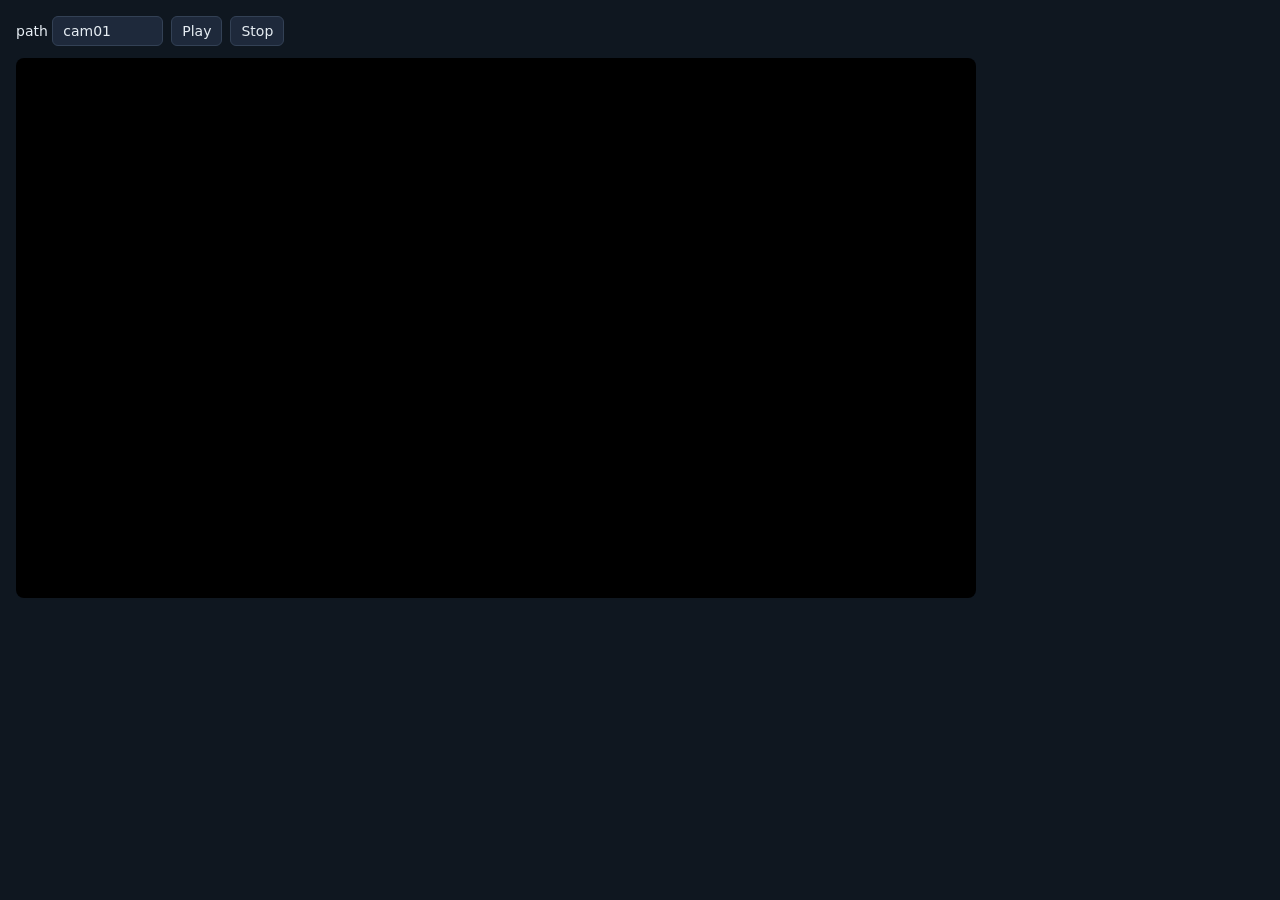
<file: dashboard/web/whep-test.html>
<!doctype html>
<html lang="th">
<head>
<meta charset="utf-8">
<meta name="viewport" content="width=device-width, initial-scale=1">
<title>WHEP video test</title>
<style>
  :root { color-scheme: dark; }
  body { margin: 0; padding: 16px; background: #0f1720; color: #e6edf3; font: 14px system-ui, sans-serif; }
  .bar { display: flex; gap: 8px; align-items: center; flex-wrap: wrap; margin-bottom: 12px; }
  input, button { font: inherit; padding: 6px 10px; border-radius: 6px; border: 1px solid #334155; background: #1e293b; color: inherit; }
  button { cursor: pointer; }
  video { width: 100%; max-width: 960px; aspect-ratio: 16 / 9; background: #000; border-radius: 8px; display: block; }
  #log { white-space: pre-wrap; color: #94a3b8; font-family: ui-monospace, monospace; font-size: 12px; margin-top: 8px; }
</style>
</head>
<body>
<div class="bar">
  <label>path <input id="path" value="cam01" size="8"></label>
  <button id="play">Play</button>
  <button id="stop">Stop</button>
</div>
<video id="v" muted autoplay playsinline></video>
<div id="log"></div>

<script>
// Minimal WHEP player for MediaMTX (non-trickle ICE). Reuse this in the real Dashboard.
// Signalling goes to /webrtc/<path>/whep through nginx; media goes to UDP/TCP 8189 directly.
const $ = (id) => document.getElementById(id);
const log = (m) => { $("log").textContent += new Date().toLocaleTimeString() + "  " + m + "\n"; };
let pc = null;

async function play(path) {
  stop();
  pc = new RTCPeerConnection();
  pc.addTransceiver("video", { direction: "recvonly" });
  pc.ontrack = (e) => { $("v").srcObject = e.streams[0]; };
  pc.onconnectionstatechange = () => {
    log("connection: " + pc.connectionState);
    if (pc.connectionState === "failed") log("ล้มเหลว: เช็ก UDP/TCP 8189 และ webrtcAdditionalHosts ของ MediaMTX");
  };
  const offer = await pc.createOffer();
  await pc.setLocalDescription(offer);
  await new Promise((resolve) => {                       // wait for ICE candidates (max 2 s)
    if (pc.iceGatheringState === "complete") return resolve();
    pc.addEventListener("icegatheringstatechange", () => pc.iceGatheringState === "complete" && resolve());
    setTimeout(resolve, 2000);
  });
  const res = await fetch(`/webrtc/${encodeURIComponent(path)}/whep`, {
    method: "POST", headers: { "Content-Type": "application/sdp" }, body: pc.localDescription.sdp,
  });
  if (!res.ok) { log(`WHEP ${res.status}: ไม่มีสตรีม "${path}" หรือ MediaMTX ไม่ทำงาน`); stop(); return; }
  await pc.setRemoteDescription({ type: "answer", sdp: await res.text() });
  log("answer received for " + path);
}

function stop() {
  if (pc) { pc.close(); pc = null; }
  $("v").srcObject = null;
}

$("play").onclick = () => play($("path").value.trim()).catch((e) => log("error: " + e.message));
$("stop").onclick = stop;
</script>
</body>
</html>
</file>
